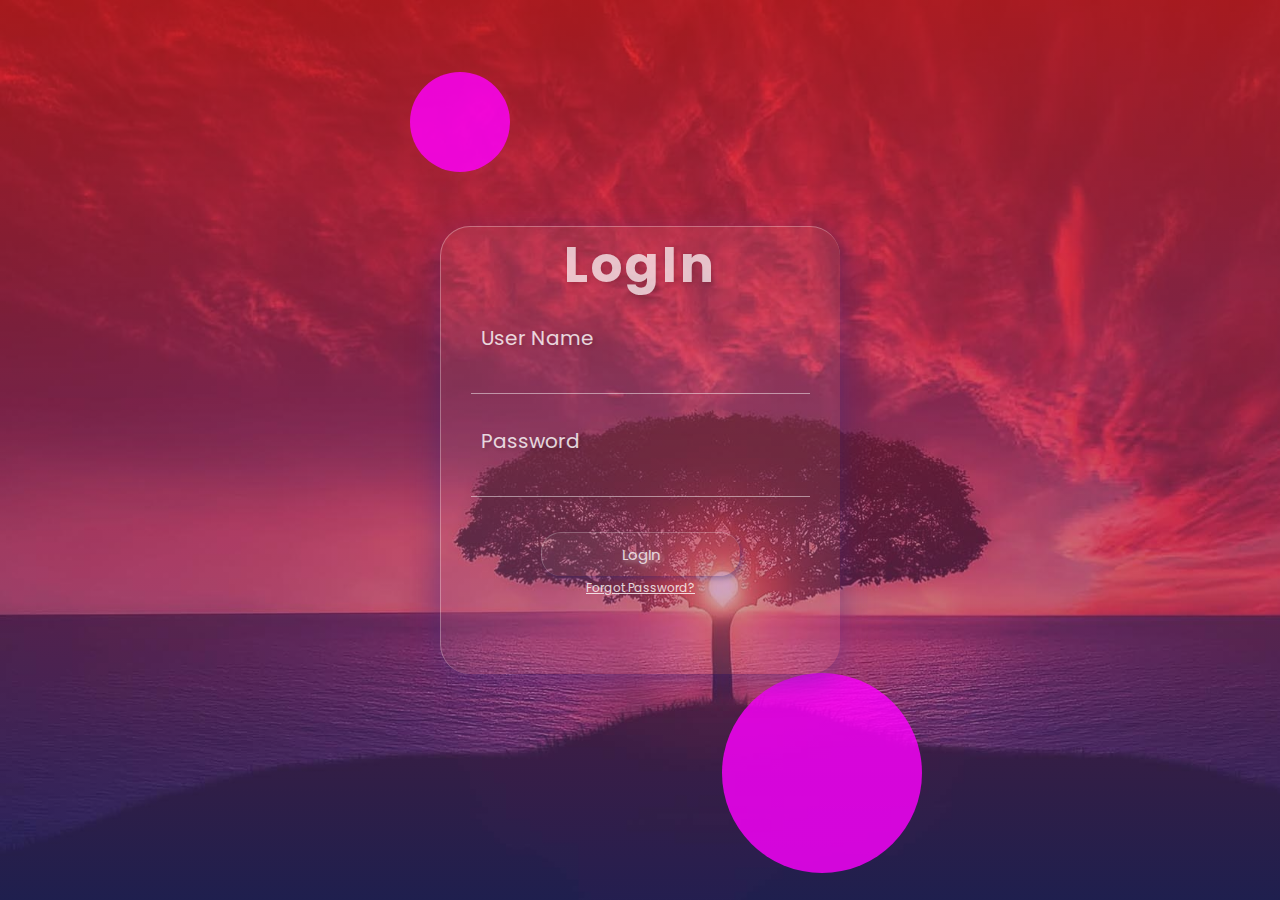
<file: Login page/index.html>
<!DOCTYPE html>
<html>
    <head>
        <title>Log In page</title>
        <link rel="stylesheet" href="style.css">
    </head>
    <body>
        <form>
            <h1>LogIn</h1>
            <label>User Name</label>
            <input type="text">
            <label>Password</label>
            <input type="password">
            <button>LogIn</button>
            <a href="#">Forgot Password?</a>
        </form>
    </body>
</html>
</file>
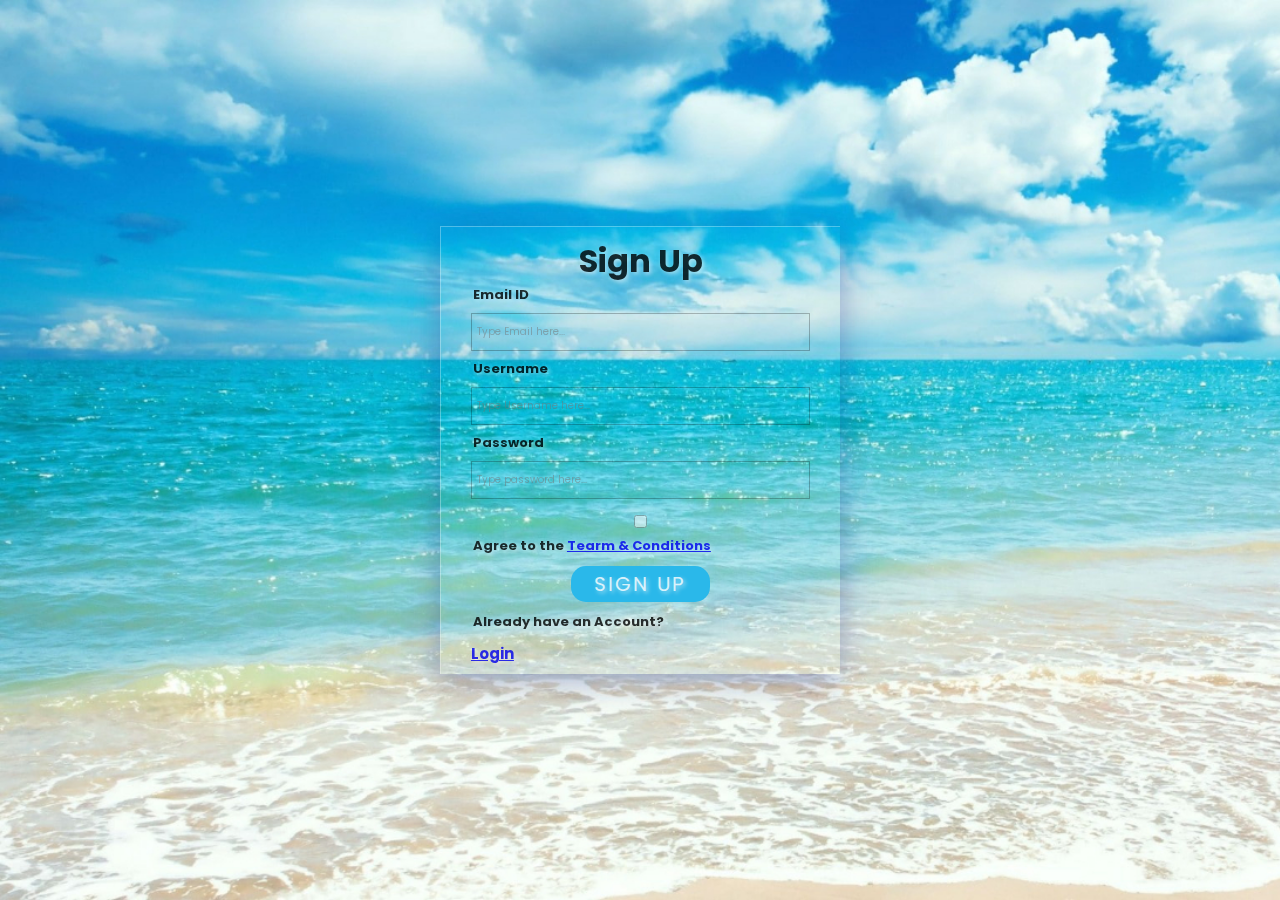
<file: Signup Page/index.html>
<!DOCTYPE html>
<html>
    <head>
        <title>SignUp Page</title>
        <link rel="stylesheet" href="style.css">
    </head>
    <body>
        <form>
            <h1>Sign Up</h1>
            <label>Email ID</label>
            <input type="email" placeholder="Type Email here...">
            <label>Username</label>
            <input type="text" placeholder="Type Username here...">
            <label>Password</label>
            <input type="password" placeholder="Type password here...">
            <input type="checkbox">
            <label>Agree to the <a href="#">Tearm & Conditions</a></label>
            <button>Sign Up</button>
            <label>Already have an Account?</label> 
            <span><a href="#">Login</a></span>
        </form>
    </body>
</html>
</file>
<file: Login page/style.css>
@import url('https://fonts.googleapis.com/css2?family=Poppins&display=swap');
*{
    margin:0;
    padding:0;
    font-family:'Poppins', sans-serif;
    box-sizing:border-box;
}
body{
    width:100%;
    height:100vh;
    display:flex;
    justify-content:center;
    align-items:center;
    background:
    linear-gradient(rgba(218, 30, 30, 0.75), rgba(83, 83, 221, 0.342)),url(signup.jpg);
    background-size: cover;
}
form{
    width:25rem;
    height:28rem;
    display:flex;
    flex-direction: column;
    background:rgba(255,255,255,0.06);
    box-shadow:0 8px 32px 0 rgb(31, 38, 135,0.37);
    border-radius:30px;
    border-left:1px solid rgb(255, 255, 255,0.3);
    border-top:1px solid rgb(255, 255, 255,0.3);
}
h1{
    font-size:50px;
    color:white;
    letter-spacing:3px;
    text-align:center;
    text-shadow:2px 2px 4px rgb(0, 0, 0,.2);
    margin-bottom:5%;
    opacity:.7;
}
label{
    margin-left:10%;
    color:white;
    opacity:.8;
    font-size:20px;
    text-shadow:2px 2px 4px rgb(0, 0, 0,.2);
}
input{
    width:85%;
    margin: 5% auto;
    margin-bottom:8%;
    outline:none;
    border:none;
    background: transparent;
    border-bottom: 1px solid rgb(255, 255, 255,.6);
    color: white;
    opacity: .8;
}
button{
    width:50%;
    margin:3px auto;
    border-radius:20px;
    padding:10px 30px;
    background: rgb(255, 255, 255,0.06);
    border:none;
    outline: none;
    color: white;
    opacity:0.8;
    text-shadow:2px 2px 4px rgba(255, 255, 255, 0.6);
    box-shadow:3px 3px 5px rgb(37, 38, 135,.37);
    font-size:15px;
    border-left:1px solid rgb(255, 255, 255,.3);
    border-top:1px solid rgb(255, 255, 255,.3);
}
a{
    font-size:12px;
    color:white;
    opacity:.8;
    text-align:center;
}
form:before{
    content:'';
    position:absolute;
    bottom:3%;
    right:28%;
    width:200px;
    height:200px;
    background:magenta;
    border-radius:100px;
    z-index:-1;
    opacity:0.8;
}
form:after{
    content:'';
    position:absolute;
    width:100px;
    height:100px;
    border-radius:50%;
    top:8%;
    left:32%;
    background:magenta;
    opacity:0.8;
    z-index:-1;

}
</file>
<file: Signup Page/style.css>
@import url('https://fonts.googleapis.com/css2?family=Poppins&display=swap');
*{
    margin:0;
    padding:0;
    box-sizing:border-box;
    font-family:'Poppins',sans-serif;
}
body{
    width:100%;
    height:100vh;
    display:flex;
    align-items:center;
    justify-content:center;
    background:url(Beach.jpg);
    background-size:cover;
    background-repeat: no-repeat;
}
form{
    width:25rem;
    height:28rem;
    background:rgb(255, 255, 255,0.4);
    box-shadow:0 8px 32px 0 rgb(31, 38, 135,0.37);
    border-left:1px solid rgb(255, 255, 255,0.3);
    border-top:1px solid rgb(255, 255, 255,0.3);
    display:flex;
    flex-direction:column;
    background: transparent;
}
h1{
    width:100%;
    text-align:center;
    margin-top:10px;
    text-shadow:2px 2px 4px rgb(255, 255, 255,.6);
    opacity:.8;
}
label{
    margin-left:8%;
    font-size:13px;
    font-weight:bold;
    text-shadow:2px 2px 4px rgb(255, 255, 255,.6);
    opacity:0.8;
}
input{
    width:85%;
    margin:8px auto;
    padding:10px 5px;
    font-size:10px;
    background:transparent;
    outline:none;
    border:1px solid rgba(0,0,0,.5);
    opacity:0.5;
}
button{
    width:35%;
    font-size:20px;
    text-transform:uppercase;
    letter-spacing:2px;
    color:rgb(255, 255, 255,.8);
    text-shadow:2px 2px 4px rgb(255, 255, 255,.6);
    background:rgb(42 184 234);
    margin:10px auto;
    border-radius:15px;
    border:none;
    padding:3px;
}
span{
    width:85%;
    margin:10px auto;
    font-size: 15px;
    font-weight:bold;
    text-shadow:2px 2px 4px rgb(255, 255, 255,.6);
    opacity:0.8;
}
</file>
